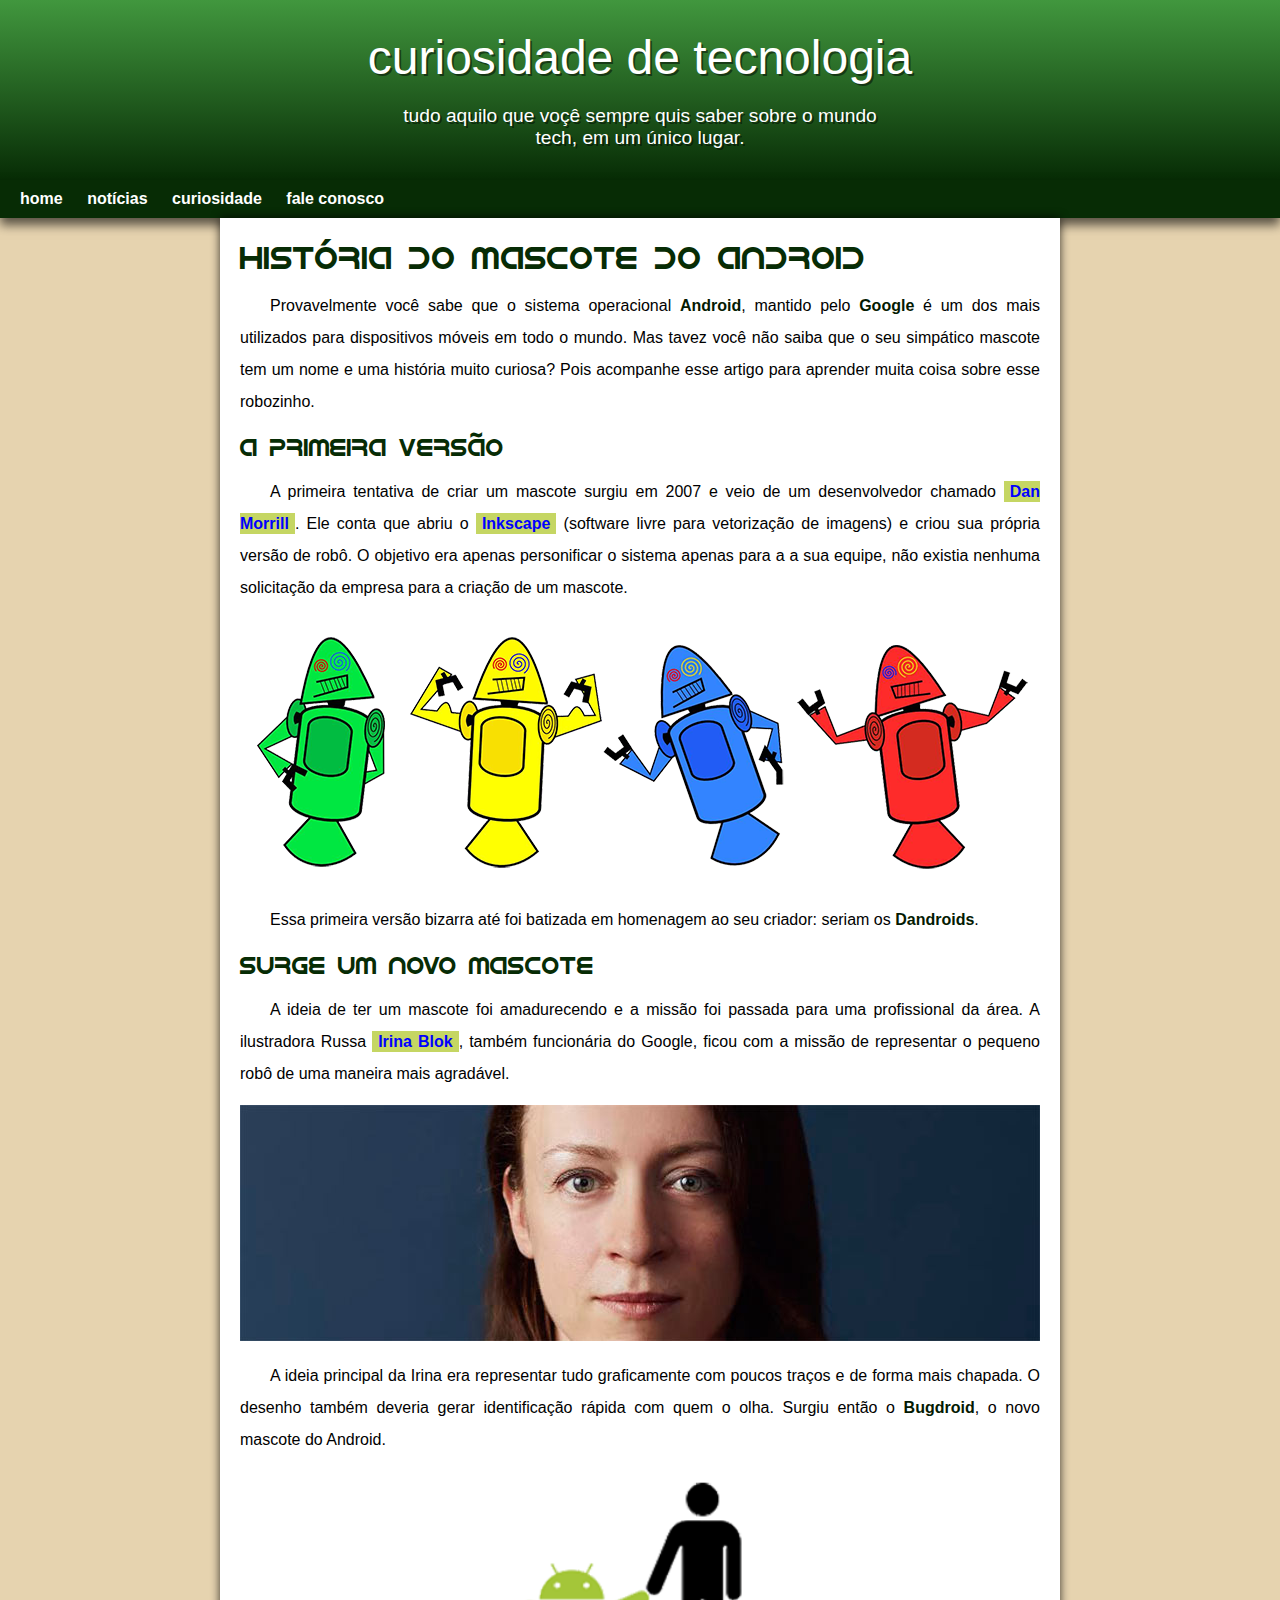
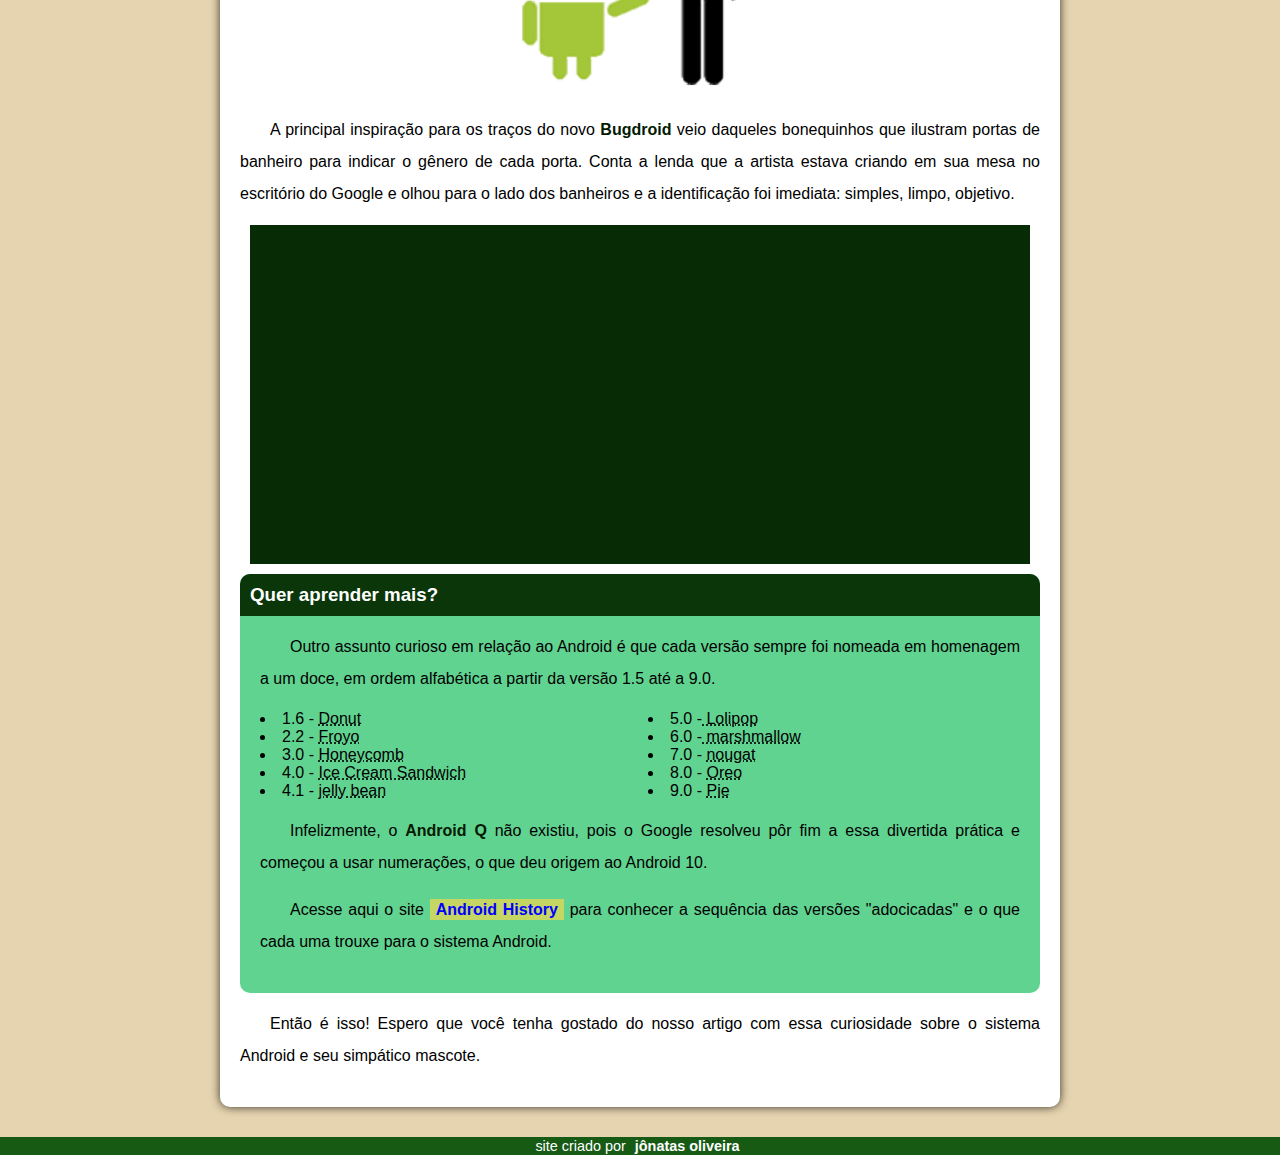
<file: index.html>
<!DOCTYPE html>
<html lang="pt-br">
<head>
    <meta charset="UTF-8">
    <meta http-equiv="X-UA-Compatible" content="IE=edge">
    <meta name="viewport" content="width=device-width, initial-scale=1.0">
    <title>android</title>
    <link rel="stylesheet" href="estilo/style.css">
    <link rel="shortcut icon" href="imagens/favicon.ico" type="image/x-icon">
    
</head>
<body>
    <header>
        <h1>curiosidade de tecnologia</h1>
        <p>tudo aquilo que voçê sempre quis saber sobre o mundo tech, em um único lugar.</p>
    </header>
    <nav>
        <a href="#">home</a>
        <a href="#">notícias</a>
        <a href="#">curiosidade</a>
        <a href="#">fale conosco</a>
    </nav>
    <main>
        <article>
            <h1>História do Mascote do Android</h1>

            <p>Provavelmente você sabe que o sistema operacional <strong>Android</strong>, mantido pelo <strong>Google</strong> é um dos mais utilizados para dispositivos móveis em todo o mundo. Mas tavez você não saiba que o seu simpático mascote tem um nome e uma história muito curiosa? Pois acompanhe esse artigo para aprender muita coisa sobre esse robozinho.</p>

            <h2>A primeira versão</h2>

            <p>A primeira tentativa de criar um mascote surgiu em 2007 e veio de um desenvolvedor chamado <a href="https://www.thedrum.com/news/2013/01/06/googles-dan-morrill-reveals-rejected-android-mascot-designs" target="_blank">Dan Morrill</a>. Ele conta que abriu o <a href="https://inkscape.org/pt-br/" target="_blank">Inkscape</a> (software livre para vetorização de imagens) e criou sua própria versão de robô. O objetivo era apenas personificar o sistema apenas para a a sua equipe, não existia nenhuma solicitação da empresa para a criação de um mascote.</p>

            <picture>
                <source media="(max-width:500px )" srcset="imagens/dan-droids-pq.png">
                <img src="imagens/dan-droids.png" alt="primeiro mascote do android">
            </picture>

            <p>
            Essa primeira versão bizarra até foi batizada em homenagem ao seu criador: seriam os <strong>Dandroids</strong>.
            </p>

            <h2>
                Surge um novo mascote
            </h2>


            <p>A ideia de ter um mascote foi amadurecendo e a missão foi passada para uma profissional da área. A ilustradora Russa <a href="https://www.irinablok.com/" target="_blank">Irina Blok</a>, também funcionária do Google, ficou com a missão de representar o pequeno robô de uma maneira mais agradável.</p>

            <picture>
                <source media="(max-width:500px )" srcset="imagens/irina-blok-pq.jpg">
           <img src="imagens/irina-blok.jpg" alt="irin blok">
                 
            </picture>

            <p>A ideia principal da Irina era representar tudo graficamente com poucos traços e de forma mais chapada. O desenho também deveria gerar identificação rápida com quem o olha. Surgiu então o <strong>Bugdroid</strong>, o novo mascote do Android.</p>

            <img src="imagens/bugdroid.png" class="pequena" alt="bugdroid">

            <p>A principal inspiração para os traços do novo <strong>Bugdroid</strong> veio daqueles bonequinhos que ilustram portas de banheiro para indicar o gênero de cada porta. Conta a lenda que a artista estava criando em sua mesa no escritório do Google e olhou para o lado dos banheiros e a identificação foi imediata: simples, limpo, objetivo.</p>

            
                
           
           <div class="video">
               <iframe min-width="560px" height="315px" src="https://www.youtube.com/embed/l2UDgpLz20M" title="YouTube video player" frameborder="0" allow="accelerometer; autoplay; clipboard-write; encrypted-media; gyroscope; picture-in-picture; web-share" allowfullscreen>
               </iframe>
               
           </div>
                
            

             <aside>
                <h3>Quer aprender mais?</h3> 
                 
                <p>Outro assunto curioso em relação ao Android é que cada versão sempre foi nomeada em homenagem a um doce, em ordem alfabética a partir da versão 1.5 até a 9.0.</p>
        
                <ul>
                    
                    <li>1.6 - <abbr title="rosquinha">Donut</abbr>
                    </li>
                    <li>2.2 - <abbr title="iogurt">Froyo</abbr>

                    </li>
                    <li>3.0 - <abbr title="favo de mel">Honeycomb</abbr>

                    </li>
                    <li>4.0 - <abbr title="sanduíche de sorvete">Ice Cream Sandwich</abbr>

                    </li>
                    <li>4.1 - <abbr title="jujuba">jelly bean</abbr>

                    </li>                    
                    <li>5.0 -<abbr title="pirulito"> Lolipop</abbr>

                    </li>
                    <li>6.0 -<abbr title="marshmallow"> marshmallow</abbr>

                    </li>
                    <li>7.0 - <abbr title="torrone">nougat</abbr>

                    </li>
                    <li>8.0 - <abbr title="oreo">Oreo</abbr>

                    </li>
                    <li>9.0 - <abbr title="torta">Pie</abbr>

                    </li>
                </ul>
        
                <p>Infelizmente, o <strong>Android Q</strong> não existiu, pois o Google resolveu pôr fim a essa divertida prática e começou a usar numerações, o que deu origem ao Android 10.</p>
        
                <p>Acesse aqui o site <a href="https://www.android.com/intl/pt-BR_br/history/" target="_blank">Android History</a> para conhecer a sequência das versões "adocicadas" e o que cada uma trouxe para o sistema Android.</p>
             </aside>
        
        <p>
    
            Então é isso! Espero que você tenha gostado do nosso artigo com essa curiosidade sobre o sistema Android e seu simpático mascote.
        </p>
        </article>
    </main>
    <footer>
        <p>site criado por <a href="jonatas/index.html" target="_blank"><strong>jônatas oliveira</strong></a></p>
    </footer>
    
</body>
</html>
</file>
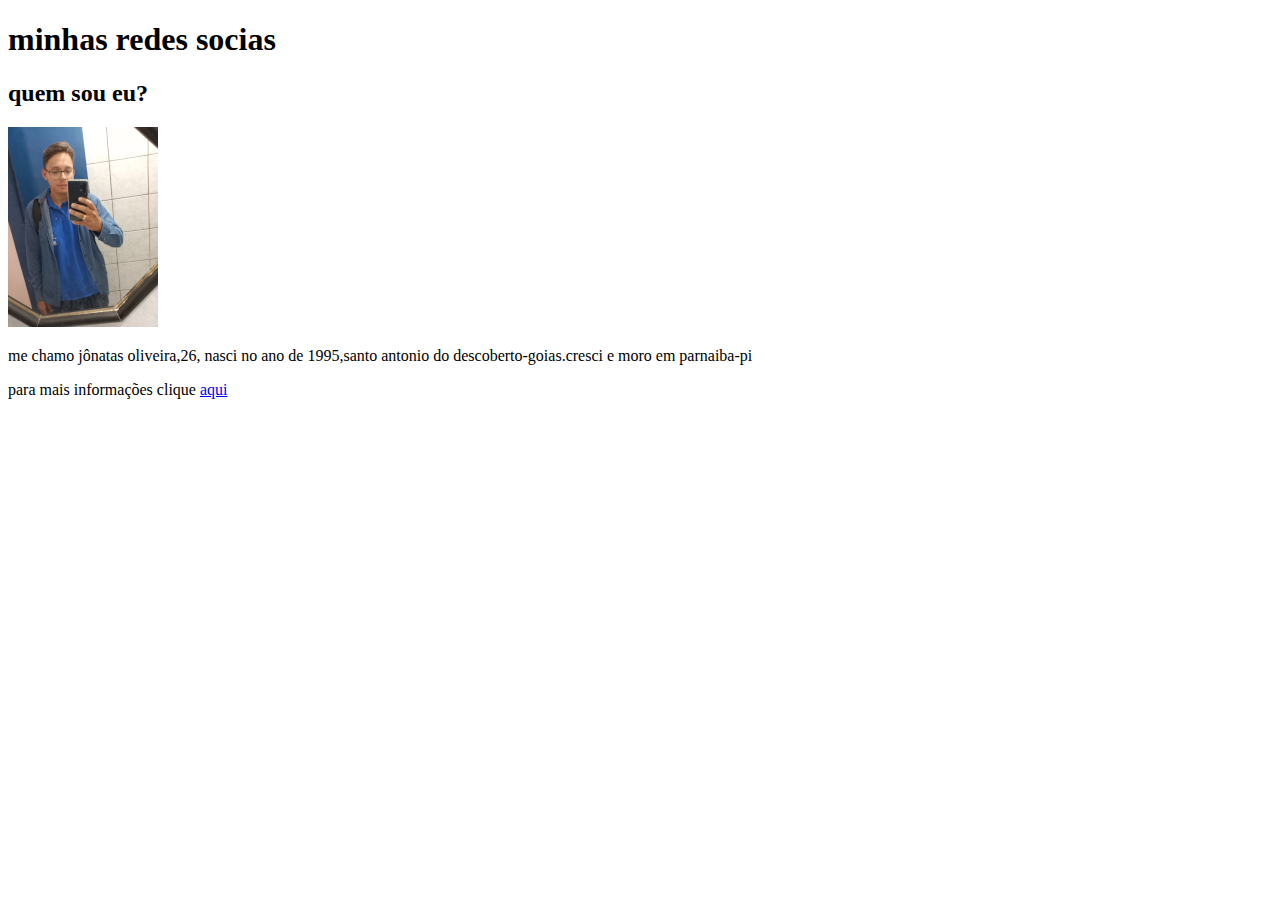
<file: jonatas/index.html>
<!DOCTYPE html>
<html lang="pt-br">
<head>
    <meta charset="UTF-8">
    <meta http-equiv="X-UA-Compatible" content="IE=edge">
    <meta name="viewport" content="width=device-width, initial-scale=1.0">
    <title>social</title>
    
</head>
<body>
    <h1>minhas redes socias</h1>
    <h2>quem sou eu?</h2>
    <img src="jonatas.png" alt="">
    <p>me chamo jônatas oliveira,26, nasci no ano de 1995,santo antonio do descoberto-goias.cresci e moro em parnaiba-pi</p>
    <p>para mais informações clique <a href="jonatas.png"> aqui</a> </p>
    
    
</body>
</html>
</file>
<file: estilo/style.css>
@charset "UTF-8";

@import url('https://fonts.googleapis.com/css2?family=Corinthia:wght@700&display=swap');

@font-face {
    font-family: 'android';
    src: url('../fontes/idroid.otf')format('opentype');
    font-weight:normal


}

:root {                               /*variavel*/
    --cor0: #e6d3af;
    --cor1: #87f883;
    --cor2:#60bd5d;
    --cor3:#41973e;
    --cor4:#225c20;
    --cor5:#072c05;

    --fonte-padrão: arial, verdana, helvetica, sans-serif;

    --fonte-destaque: 'Corinthia', cursive;

    --fonte-androi: 'android',cursive;
    
}

* {
    margin: 0px;
    padding: 0px;
}
body{
    background-color: var(--cor0);
    font-family: var(--fonte-padrão);
}
main p{
    margin: 15px 0px;
    text-align: justify; /*alinha texto*/
    text-indent: 30px;  /*afastamento do ínicio do paragrafo*/
    font-size: 1em; /*tamanho da fonte*/
    line-height: 2em;/* espaçamento entre linhas*/
}
header  h1 { 
    color: white;
    font-family: var(--forte-padrão);
    margin-bottom: 20px;
    font-size: 3em;
    text-shadow: 2px 2px 0px rgba(0, 0, 0, 0.479);
    font-weight: normal;
    
}
header p {
    color: white;
    font-size: 1.2em;
    max-width: 500px;
    margin: auto;
    padding-left: 10px;
    padding-right: 10px;
    text-shadow: 2px 2px 0px rgba(0, 0, 0, 0.486);
}
header {
    background-image: linear-gradient(to bottom, var(--cor3), var(--cor5)
    );
    background-color: var(--cor5);
    min-height: 150px;
    text-align: center;
    padding-top: 30px;

}
nav{
    background-color: #072c05;
    padding: 10px;
    box-shadow: 0px 7px 10px rgba(0, 0, 0, 0.616);
    
}
nav a {
    color: white;
    padding: 10px;
    text-decoration: none; /*perder o sublinhado*/
    font-weight: bold;     /*negrito*/
    transition-duration: 0.5s;/*trasição de um para outro*/
}
nav a:hover{ 
    background-color: #76d373;
    color: #052203;
    border-radius: 5px; /*arredondar as bordas*/
}

main  h1 {
    color: var(--cor5);
    font-family: var(--fonte-androi);
    font-weight: normal;
    
}
main h2 {
    color: var(--cor5);
    font-family: var(--fonte-androi);
    font-weight: normal;
     
}

main {
    margin-bottom: 30px;
    padding: 20px;
    background-color: white;
    margin: auto;
    margin-bottom: 30px;
    min-width: 300px;
    max-width: 800px;
    border-bottom-left-radius: 10px;
    border-bottom-right-radius: 10px;
    box-shadow: 0px 0px 10px #000000c5
    
    
    
    
}
main img {
    width: 100%;
}
main aside {
    padding: 20px;

}
main img.pequena{
    margin: auto;
    display: block;
    
    min-height: 200px;
    max-width: 350px;
}
 div.video iframe {
    
   padding: 10px 10px 10px 65px;
    
    width: 80%;

}
div.video{
    background-color: #072c05;
    margin: 10px;
}
main strong {
    color: #041a02;
    font-weight: bold;
   
}
main a {
    text-decoration: none; /*tirar sublinhado*/
    background-color: #c5d663;/*cor de fundo*/
    padding: 2px 6px; /*espaçamento*/
    font-weight: bold; /*negrito*/
    color: blue; /*cor da letra*/
}
main a:hover {
    text-decoration: underline; /*sublinhado*/
    color: #f3db00;
    background-color: rgb(10, 6, 248);
}
aside{
    background-color: #2bc46bbe;
    border-radius: 10px;
}
aside h3 {
    background-color: #0a3609;
    color: white;
    padding: 10px;
    margin: -20px -20px 0px -20px;
    border-radius: 10px 10px 0px 0px;
    
}
aside ul {
    list-style-position: inside; 
    columns: 2;
}
footer{
    text-align: center;
    background-color: #165a14;
    padding: 1px;
    font-size: 0.9em;
    color: white;
}
footer a {
    text-decoration: none;
    color: white;
    
    padding: 0px 5px;
}
footer a:hover {
    
    color: #f3db00;
    text-decoration: underline;
}
</file>
